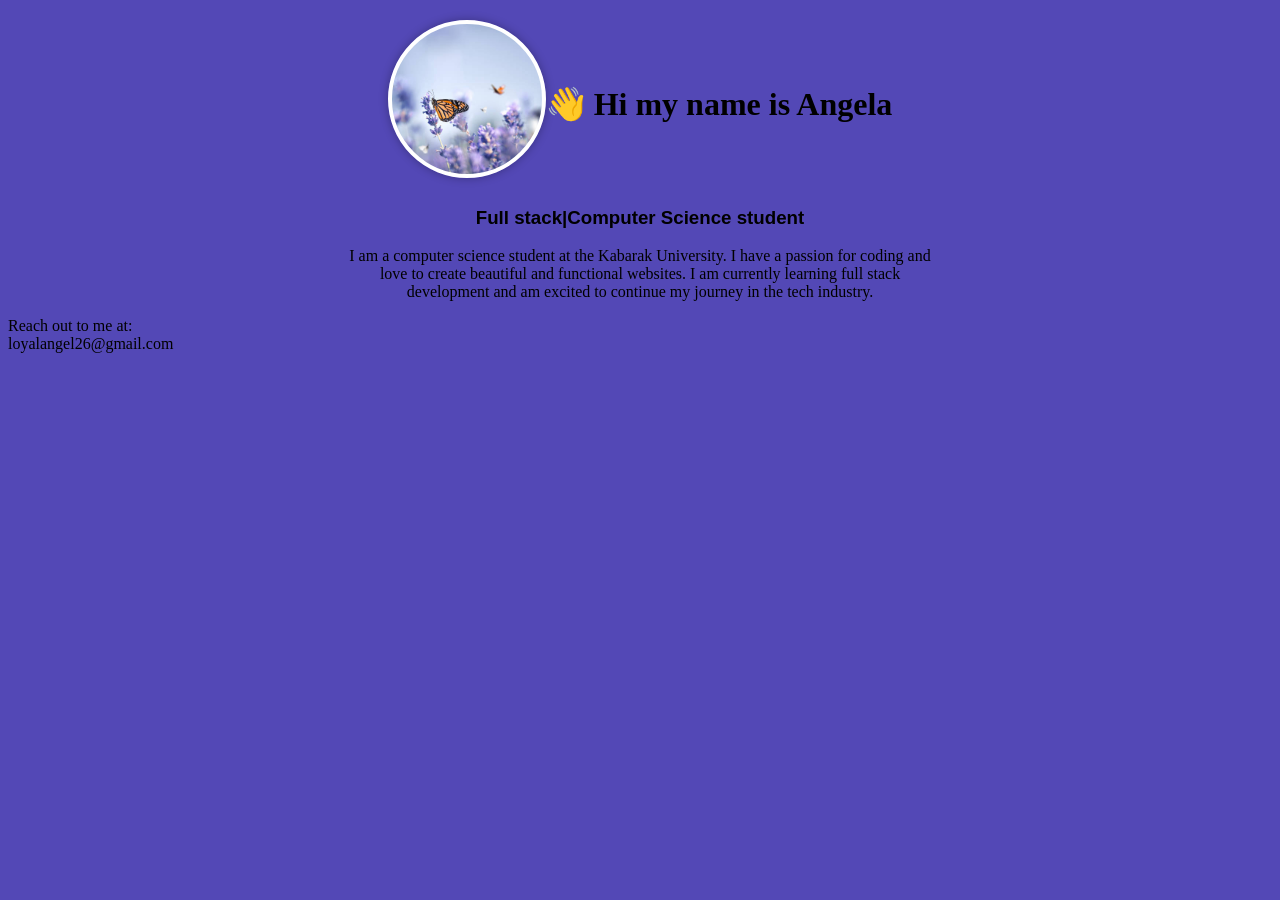
<file: portfolio/portfolio.html>
<html lang="en">
<head>
    <meta charset="UTF-8">
    <meta name="viewport" content="width=device-width, initial-scale=1.0">
    <title>Portfolio</title>
    <link rel="stylesheet" href="style.css">
</head>
<body>
    <div class="wrapper">
        <div class="about-wrapper">
            <div class="profile-photo-wrapper">
                <div class="photo">
                </div>
                <div class="name">
                    <h1>👋 Hi my name is Angela</h1>
                </div>
            </div>

            <div class="profile-content">
                <h3 style=" text-align: center; font-family: Impact, Haettenschweiler, 'Arial Narrow Bold', sans-serif ">
                     Full stack|Computer Science student 
                </h3>
                <p class="about">
                    I am a computer science student at the Kabarak University. I have a passion for coding and <br>love to create beautiful and functional websites. I am currently learning full stack <br>development and am excited to continue my journey in the tech industry.
                </p>
            </div>
        </div>
        <div class ="Contact-info">
            <div> Reach out to me at: <br>loyalangel26@gmail.com</div>   
        </div>
    </div>
</body>
</html>
</file>
<file: portfolio/style.css>
body{
    background-color: #5348b6;
}
.wrapper{
    margin: 0%;
    padding: 0%;
}    
.about-wrapper{
    padding: auto;
    margin: auto;
    box-sizing: border-box;
    text-align: center;
    
}
.profile-photo-wrapper{
    display: flex;
    flex-direction: row;
    align-items: center;
    justify-content: center;
    margin-top: 20px;
}
.photo{
    width: 150px;
    height: 150px;
    border-radius: 50%;
    background-position: center;
    background-image: url(./assets/istockphoto-1201252148-612x612.jpg);
    background-size: cover;
    overflow: hidden;
    border: 4px solid #fff;
    box-shadow: 0 0 10px rgba(0,0,0,0.3);
    margin-bottom: 10px;
}
</file>
